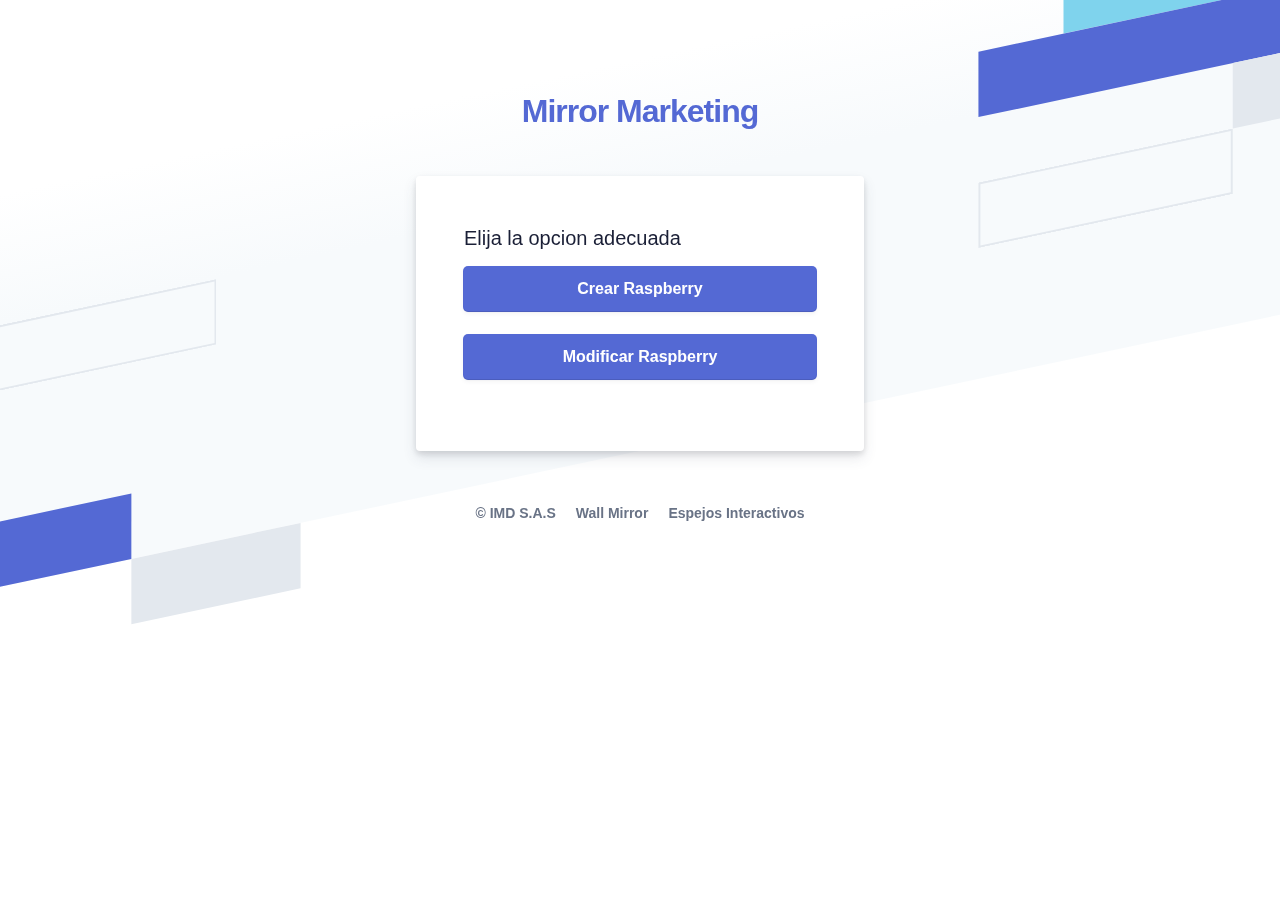
<file: index.html>
<html>
  <head>
    <meta charset="UTF-8" />
    <script src="script.js"></script>
     <link rel="stylesheet" type="text/css" href="styles.css">
     <link rel="stylesheet" type="text/css" href="normalize.css">
     <meta name="viewport" content="width=device-width, initial-scale=1.0, user-scalable=0, minimal-ui">
     <meta http-equiv="X-UA-Compatible" content="IE=edge">
  </head>
  <body>
    <div class="login-root">
      <div class="box-root flex-flex flex-direction--column" style="min-height: 100vh;flex-grow: 1;">
        <div class="loginbackground box-background--white padding-top--64">
          <div class="loginbackground-gridContainer">
            <div class="box-root flex-flex" style="grid-area: top / start / 8 / end;">
              <div class="box-root" style="background-image: linear-gradient(white 0%, rgb(247, 250, 252) 33%); flex-grow: 1;">
              </div>
            </div>
            <div class="box-root flex-flex" style="grid-area: 4 / 2 / auto / 5;">
              <div class="box-root box-divider--light-all-2 animationLeftRight tans3s" style="flex-grow: 1;"></div>
            </div>
            <div class="box-root flex-flex" style="grid-area: 6 / start / auto / 2;">
              <div class="box-root box-background--blue800" style="flex-grow: 1;"></div>
            </div>
            <div class="box-root flex-flex" style="grid-area: 7 / start / auto / 4;">
              <div class="box-root box-background--blue animationLeftRight" style="flex-grow: 1;"></div>
            </div>
            <div class="box-root flex-flex" style="grid-area: 8 / 4 / auto / 6;">
              <div class="box-root box-background--gray100 animationLeftRight tans3s" style="flex-grow: 1;"></div>
            </div>
            <div class="box-root flex-flex" style="grid-area: 2 / 15 / auto / end;">
              <div class="box-root box-background--cyan200 animationRightLeft tans4s" style="flex-grow: 1;"></div>
            </div>
            <div class="box-root flex-flex" style="grid-area: 3 / 14 / auto / end;">
              <div class="box-root box-background--blue animationRightLeft" style="flex-grow: 1;"></div>
            </div>
            <div class="box-root flex-flex" style="grid-area: 4 / 17 / auto / 20;">
              <div class="box-root box-background--gray100 animationRightLeft tans4s" style="flex-grow: 1;"></div>
            </div>
            <div class="box-root flex-flex" style="grid-area: 5 / 14 / auto / 17;">
              <div class="box-root box-divider--light-all-2 animationRightLeft tans3s" style="flex-grow: 1;"></div>
            </div>
          </div>
        </div>
        <div class="box-root padding-top--24 flex-flex flex-direction--column" style="flex-grow: 1; z-index: 9;">
          <div class="box-root padding-top--48 padding-bottom--24 flex-flex flex-justifyContent--center">
            <h1><a href="http://blog.stackfindover.com/" rel="dofollow">Mirror Marketing</a></h1>
          </div>
          <div class="formbg-outer">
            <div class="formbg">
              <div class="formbg-inner padding-horizontal--48">
                <span class="padding-bottom--15">Elija la opcion adecuada</span>
               
                <div class="field padding-bottom--24">
                  <input onclick="location.href='crear.html';"  type="submit" name="submit" value="Crear Raspberry">
                </div>
                  
                  <div class="field padding-bottom--24">
                    <input onclick="location.href='modificar.html';" type="submit" name="submit" value="Modificar Raspberry">
                  </div>
                </form>
              </div>
            </div>
            <div class="footer-link padding-top--24">
              <div class="listing padding-top--24 padding-bottom--24 flex-flex center-center">
                <span><a href="#">© IMD S.A.S</a></span>
                <span><a href="#">Wall Mirror</a></span>
                <span><a href="#">Espejos Interactivos</a></span>
              </div>
            </div>
          </div>
        </div>
      </div>
    </div>
  </body>
</html>
</file>
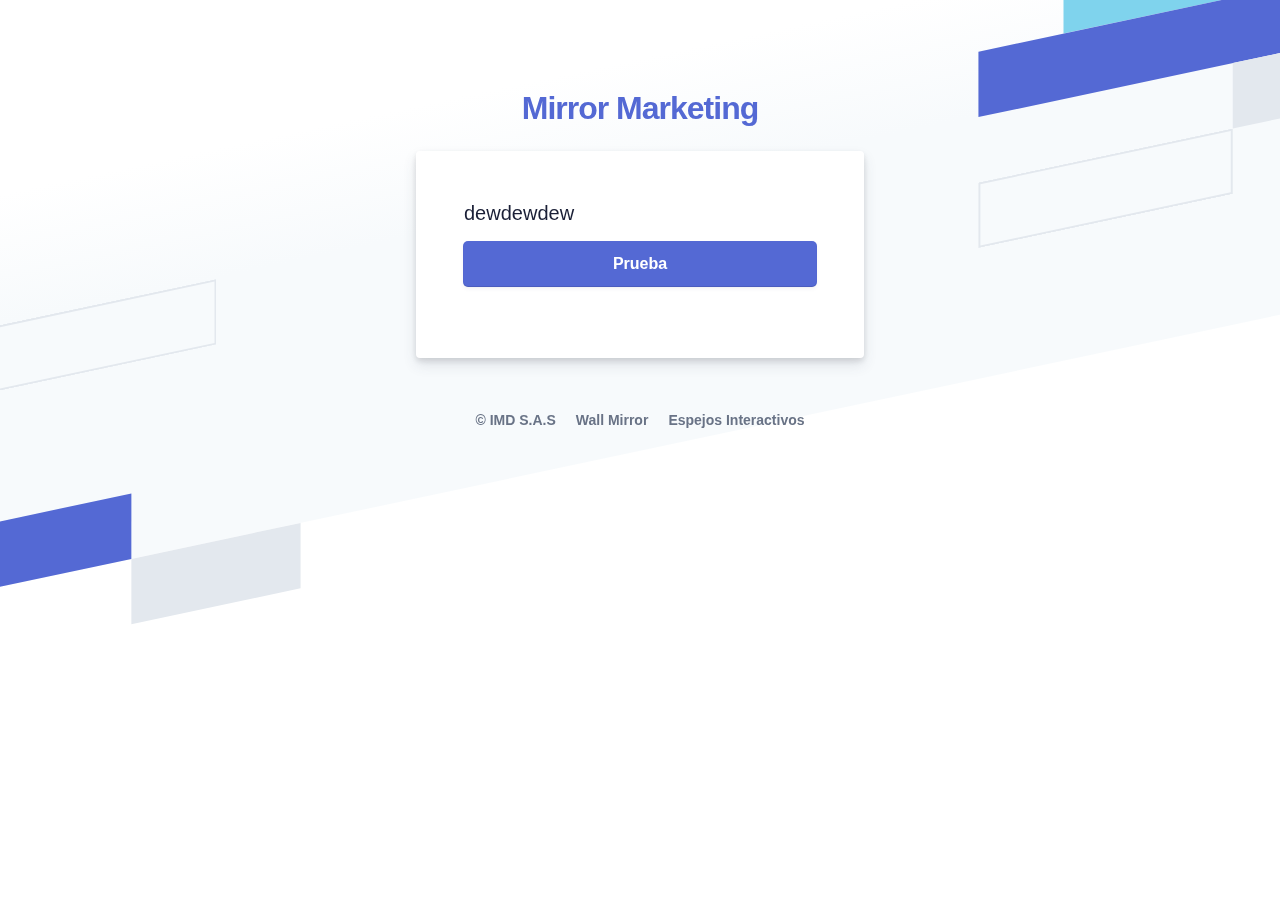
<file: crear.html>
¿<html>
  <head>
    <meta charset="UTF-8" />
     <link rel="stylesheet" type="text/css" href="styles.css">
  </head>
  <body>
    <div class="login-root">
      <div class="box-root flex-flex flex-direction--column" style="min-height: 100vh;flex-grow: 1;">
        <div class="loginbackground box-background--white padding-top--64">
          <div class="loginbackground-gridContainer">
            <div class="box-root flex-flex" style="grid-area: top / start / 8 / end;">
              <div class="box-root" style="background-image: linear-gradient(white 0%, rgb(247, 250, 252) 33%); flex-grow: 1;">
              </div>
            </div>
            <div class="box-root flex-flex" style="grid-area: 4 / 2 / auto / 5;">
              <div class="box-root box-divider--light-all-2 animationLeftRight tans3s" style="flex-grow: 1;"></div>
            </div>
            <div class="box-root flex-flex" style="grid-area: 6 / start / auto / 2;">
              <div class="box-root box-background--blue800" style="flex-grow: 1;"></div>
            </div>
            <div class="box-root flex-flex" style="grid-area: 7 / start / auto / 4;">
              <div class="box-root box-background--blue animationLeftRight" style="flex-grow: 1;"></div>
            </div>
            <div class="box-root flex-flex" style="grid-area: 8 / 4 / auto / 6;">
              <div class="box-root box-background--gray100 animationLeftRight tans3s" style="flex-grow: 1;"></div>
            </div>
            <div class="box-root flex-flex" style="grid-area: 2 / 15 / auto / end;">
              <div class="box-root box-background--cyan200 animationRightLeft tans4s" style="flex-grow: 1;"></div>
            </div>
            <div class="box-root flex-flex" style="grid-area: 3 / 14 / auto / end;">
              <div class="box-root box-background--blue animationRightLeft" style="flex-grow: 1;"></div>
            </div>
            <div class="box-root flex-flex" style="grid-area: 4 / 17 / auto / 20;">
              <div class="box-root box-background--gray100 animationRightLeft tans4s" style="flex-grow: 1;"></div>
            </div>
            <div class="box-root flex-flex" style="grid-area: 5 / 14 / auto / 17;">
              <div class="box-root box-divider--light-all-2 animationRightLeft tans3s" style="flex-grow: 1;"></div>
            </div>
          </div>
        </div>
        <div class="box-root padding-top--24 flex-flex flex-direction--column" style="flex-grow: 1; z-index: 9;">
          <div class="box-root padding-top--48 padding-bottom--24 flex-flex flex-justifyContent--center">
            <h1><a href="http://blog.stackfindover.com/" rel="dofollow">Mirror Marketing</a></h1>
          </div>
          <div class="formbg-outer">
            <div class="formbg">
              <div class="formbg-inner padding-horizontal--48">
                <span class="padding-bottom--15">dewdewdew</span>
               
                <div class="field padding-bottom--24">
                  <input  onclick='console.log("Hello")' type="submit" name="submit" value="Prueba">
                </div>
                
                </form>
              </div>
            </div>
            <div class="footer-link padding-top--24">
              <div class="listing padding-top--24 padding-bottom--24 flex-flex center-center">
                <span><a href="#">© IMD S.A.S</a></span>
                <span><a href="#">Wall Mirror</a></span>
                <span><a href="#">Espejos Interactivos</a></span>
              </div>
            </div>
          </div>
        </div>
      </div>
    </div>
  </body>
</html>
</file>
<file: styles.css>
* {
  padding: 0;
  margin: 0;
  color: #1a1f36;
  box-sizing: border-box;
  word-wrap: break-word;
  font-family: -apple-system, BlinkMacSystemFont, Segoe UI, Roboto,
    Helvetica Neue, Ubuntu, sans-serif;
}
body {
  min-height: 100%;
  background-color: #ffffff;
}
h1 {
  letter-spacing: -1px;
}
a {
  color: #5469d4;
  text-decoration: unset;
}
.login-root {
  background: #fff;
  display: flex;
  width: 100%;
  min-height: 100vh;
  overflow: hidden;
}
.loginbackground {
  min-height: 692px;
  position: fixed;
  bottom: 0;
  left: 0;
  right: 0;
  top: 0;
  z-index: 0;
  overflow: hidden;
}
.flex-flex {
  display: flex;
}
.align-center {
  align-items: center;
}
.center-center {
  align-items: center;
  justify-content: center;
}
.box-root {
  box-sizing: border-box;
}
.flex-direction--column {
  -ms-flex-direction: column;
  flex-direction: column;
}
.loginbackground-gridContainer {
  display: -ms-grid;
  display: grid;
  -ms-grid-columns: [start] 1fr [left-gutter] (86.6px) [16] [left-gutter] 1fr
    [end];
  grid-template-columns: [start] 1fr [left-gutter] repeat(16, 86.6px) [left-gutter] 1fr [end];
  -ms-grid-rows: [top] 1fr [top-gutter] (64px) [8] [bottom-gutter] 1fr [bottom];
  grid-template-rows: [top] 1fr [top-gutter] repeat(8, 64px) [bottom-gutter] 1fr [bottom];
  justify-content: center;
  margin: 0 -2%;
  transform: rotate(-12deg) skew(-12deg);
}
.box-divider--light-all-2 {
  box-shadow: inset 0 0 0 2px #e3e8ee;
}
.box-background--blue {
  background-color: #5469d4;
}
.box-background--white {
  background-color: #ffffff;
}
.box-background--blue800 {
  background-color: #212d63;
}
.box-background--gray100 {
  background-color: #e3e8ee;
}
.box-background--cyan200 {
  background-color: #7fd3ed;
}
.padding-top--64 {
  padding-top: 64px;
}
.padding-top--24 {
  padding-top: 24px;
}
.padding-top--48 {
  padding-top: 48px;
}
.padding-bottom--24 {
  padding-bottom: 24px;
}
.padding-horizontal--48 {
  padding: 48px;
}
.padding-bottom--15 {
  padding-bottom: 15px;
}

.flex-justifyContent--center {
  -ms-flex-pack: center;
  justify-content: center;
}

.formbg {
  margin: 0px auto;
  width: 100%;
  max-width: 448px;
  background: white;
  border-radius: 4px;
  box-shadow: rgba(60, 66, 87, 0.12) 0px 7px 14px 0px,
    rgba(0, 0, 0, 0.12) 0px 3px 6px 0px;
}
span {
  display: block;
  font-size: 20px;
  line-height: 28px;
  color: #1a1f36;
}
label {
  margin-bottom: 10px;
}
.reset-pass a,
label {
  font-size: 14px;
  font-weight: 600;
  display: block;
}
.reset-pass > a {
  text-align: right;
  margin-bottom: 10px;
}
.grid--50-50 {
  display: grid;
  grid-template-columns: 50% 50%;
  align-items: center;
}

.field input {
  font-size: 16px;
  line-height: 28px;
  padding: 8px 16px;
  width: 100%;
  min-height: 44px;
  border: unset;
  border-radius: 4px;
  outline-color: rgb(84 105 212 / 0.5);
  background-color: rgb(255, 255, 255);
  box-shadow: rgba(0, 0, 0, 0) 0px 0px 0px 0px, rgba(0, 0, 0, 0) 0px 0px 0px 0px,
    rgba(0, 0, 0, 0) 0px 0px 0px 0px, rgba(60, 66, 87, 0.16) 0px 0px 0px 1px,
    rgba(0, 0, 0, 0) 0px 0px 0px 0px, rgba(0, 0, 0, 0) 0px 0px 0px 0px,
    rgba(0, 0, 0, 0) 0px 0px 0px 0px;
}

input[type='submit'] {
  background-color: rgb(84, 105, 212);
  box-shadow: rgba(0, 0, 0, 0) 0px 0px 0px 0px, rgba(0, 0, 0, 0) 0px 0px 0px 0px,
    rgba(0, 0, 0, 0.12) 0px 1px 1px 0px, rgb(84, 105, 212) 0px 0px 0px 1px,
    rgba(0, 0, 0, 0) 0px 0px 0px 0px, rgba(0, 0, 0, 0) 0px 0px 0px 0px,
    rgba(60, 66, 87, 0.08) 0px 2px 5px 0px;
  color: #fff;
  font-weight: 600;
  cursor: pointer;
}
.field-checkbox input {
  width: 20px;
  height: 15px;
  margin-right: 5px;
  box-shadow: unset;
  min-height: unset;
}
.field-checkbox label {
  display: flex;
  align-items: center;
  margin: 0;
}
a.ssolink {
  display: block;
  text-align: center;
  font-weight: 600;
}
.footer-link span {
  font-size: 14px;
  text-align: center;
}
.listing a {
  color: #697386;
  font-weight: 600;
  margin: 0 10px;
}

.animationRightLeft {
  animation: animationRightLeft 2s ease-in-out infinite;
}
.animationLeftRight {
  animation: animationLeftRight 2s ease-in-out infinite;
}
.tans3s {
  animation: animationLeftRight 3s ease-in-out infinite;
}
.tans4s {
  animation: animationLeftRight 4s ease-in-out infinite;
}

@keyframes animationLeftRight {
  0% {
    transform: translateX(0px);
  }
  50% {
    transform: translateX(1000px);
  }
  100% {
    transform: translateX(0px);
  }
}

@keyframes animationRightLeft {
  0% {
    transform: translateX(0px);
  }
  50% {
    transform: translateX(-1000px);
  }
  100% {
    transform: translateX(0px);
  }
}
</file>
